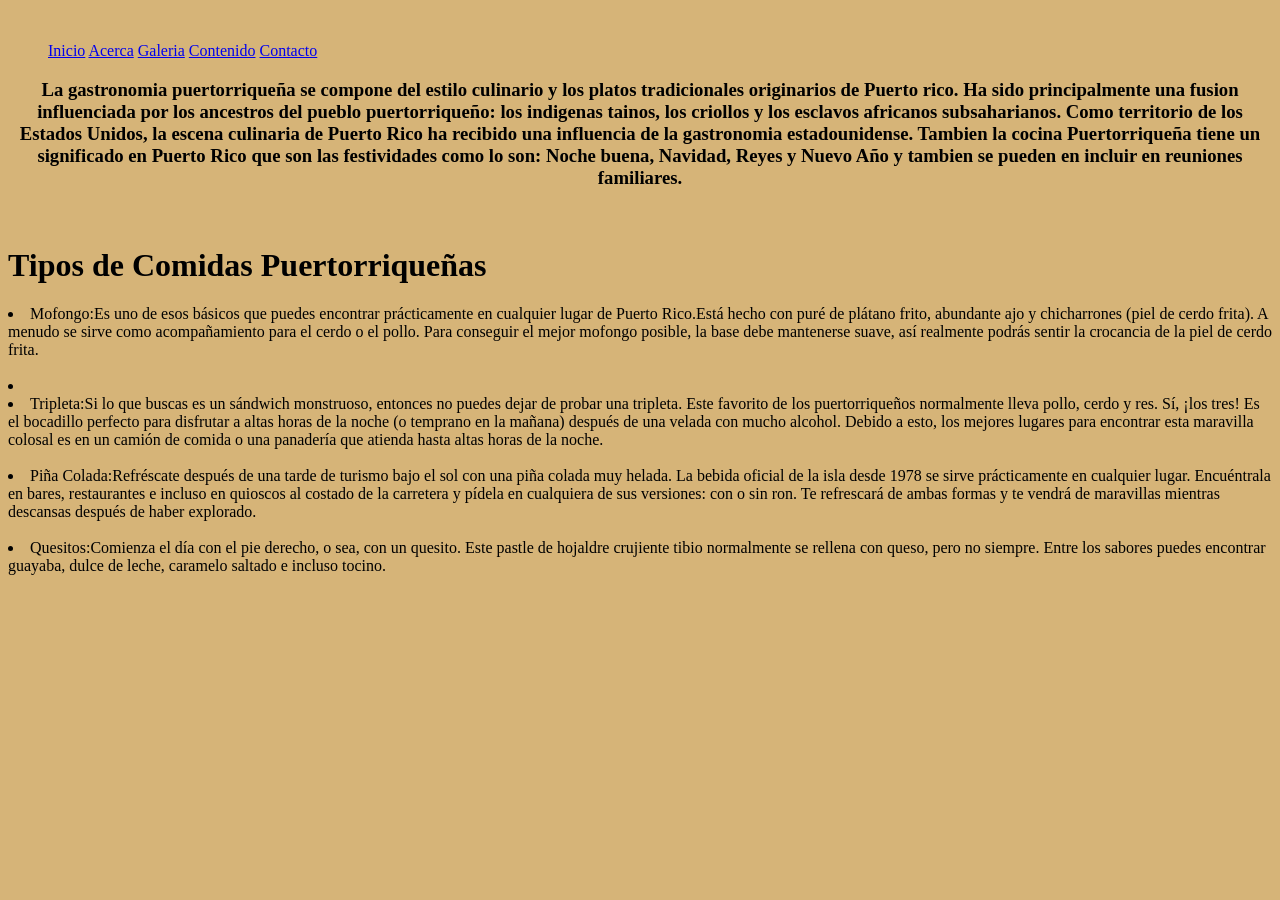
<file: acerca.html>
<!Doctype html>
<html lang="es">
<head>
      <meta charset="UTF-8">
      <title><center>Cocina Puertorriqueña Tradicional</center></title>
         <link rel="stylesheet" href="style.css">
   </head>
   <body>
   <br>
    <div class="contenido"></div>

     <ul>
         <a href="Index.html">Inicio</a>
         <a href="acerca.html">Acerca</a>
         <a href="galeria.html">Galeria</a>
         <a href="contenido.html">Contenido</a>
         <a href="contacto.html">Contacto</a>

      
      </ul>

  <p><center><h3>La gastronomia puertorriqueña se compone del estilo culinario
    y los platos tradicionales originarios de Puerto rico. Ha sido
    principalmente una fusion influenciada por los ancestros del 
    pueblo puertorriqueño: los indigenas tainos, los criollos y los
    esclavos africanos subsaharianos. Como territorio de los Estados
    Unidos, la escena culinaria de Puerto Rico ha recibido una influencia
de la gastronomia estadounidense. Tambien la cocina Puertorriqueña tiene un significado
en Puerto Rico que son las festividades como lo son: Noche buena, Navidad,
Reyes y Nuevo Año y tambien se pueden en incluir en reuniones familiares. </h3></center></p>
         <br>

         <p><h1>Tipos de Comidas Puertorriqueñas</h1></p>
         <li>Mofongo:Es uno de esos básicos que puedes encontrar prácticamente en cualquier lugar de Puerto Rico.Está hecho con puré de plátano frito,
            abundante ajo y chicharrones (piel de cerdo frita). A menudo se sirve como acompañamiento para el cerdo o el pollo. Para conseguir el mejor mofongo posible, la 
            base debe mantenerse suave, así realmente podrás sentir la crocancia de la piel de cerdo frita.</li>
         <br>
         <li> <li>Tripleta:Si lo que buscas es un sándwich monstruoso, entonces no puedes dejar de probar una tripleta. Este favorito de los puertorriqueños
               normalmente lleva pollo, cerdo y res. Sí, ¡los tres! Es el bocadillo perfecto para disfrutar a altas horas de la noche (o temprano en la mañana) después
               de una velada con mucho alcohol. Debido a esto, los mejores lugares para encontrar esta maravilla colosal es en un camión de comida o una panadería que 
               atienda hasta altas horas de la noche.</li>  
         <br>
         <li>Piña Colada:Refréscate después de una tarde de turismo bajo el sol con una piña colada muy helada. La bebida oficial de la isla desde 1978 se sirve
               prácticamente en cualquier lugar. Encuéntrala en bares, restaurantes e incluso en quioscos al costado de la carretera y pídela en cualquiera de sus
               versiones: con o sin ron. Te refrescará de ambas formas y te vendrá de maravillas mientras descansas después de haber explorado.</li>
         <br>
         <li>Quesitos:Comienza el día con el pie derecho, o sea, con un quesito. Este pastle de hojaldre crujiente tibio normalmente se rellena con queso, pero no
               siempre. Entre los sabores puedes encontrar guayaba, dulce de leche, caramelo saltado e incluso tocino.</li>
</body>
</html>
</file>
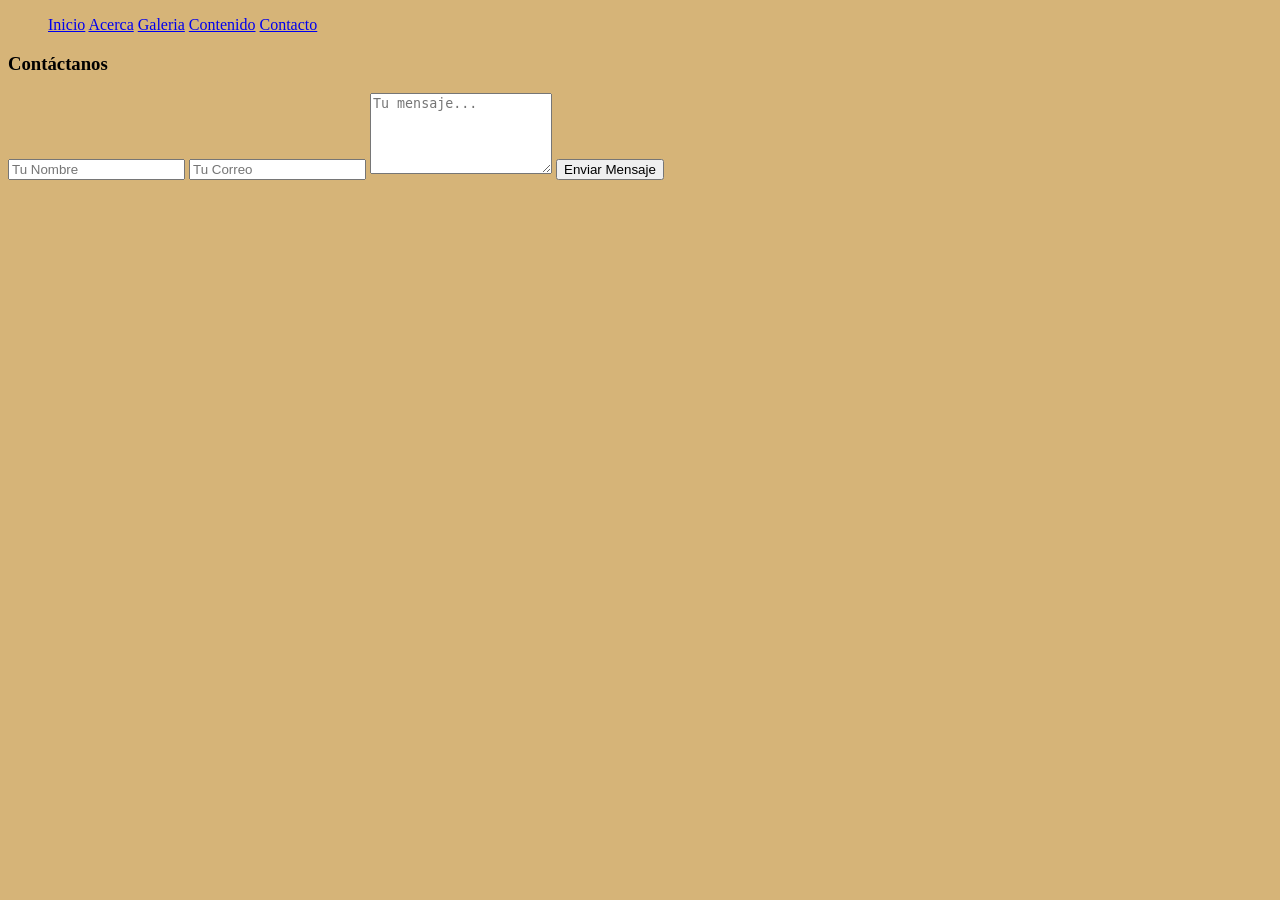
<file: contacto.html>
<!DOCTYPE html>
<html lang="es">
<head>
    <meta charset="UTF-8">
    <title>Contacto - Cocina Tradicional</title>
    <link rel="stylesheet" href="style.css">
</head>
<body>


     <ul>
         <a href="Index.html">Inicio</a>
         <a href="acerca.html">Acerca</a>
         <a href="galeria.html">Galeria</a>
         <a href="contenido.html">Contenido</a>
         <a href="contacto.html">Contacto</a>

      
      </ul>
    <section class="container">
        <h3>Contáctanos</h3>
        <form class="form-contacto">
            <input type="text" placeholder="Tu Nombre" required>
            <input type="email" placeholder="Tu Correo" required>
            <textarea placeholder="Tu mensaje..." rows="5"></textarea>
            <button type="submit">Enviar Mensaje</button>
        </form>
    </section>
</body>
</html>
</file>
<file: style.css>
body {
	font family: Arial;
	background-color: #d6b478;
}
nav {
	background-color: grey;
	padding: 10px;
}
nav a {
	color: white;
	margin: 10px;
	text-decoration: none;
}
nav a:hover {
	color: black;
}
header, footer {
	text-align: center;
	background: #222;
	color: white;
	padding: 10px;
}

}
</file>
